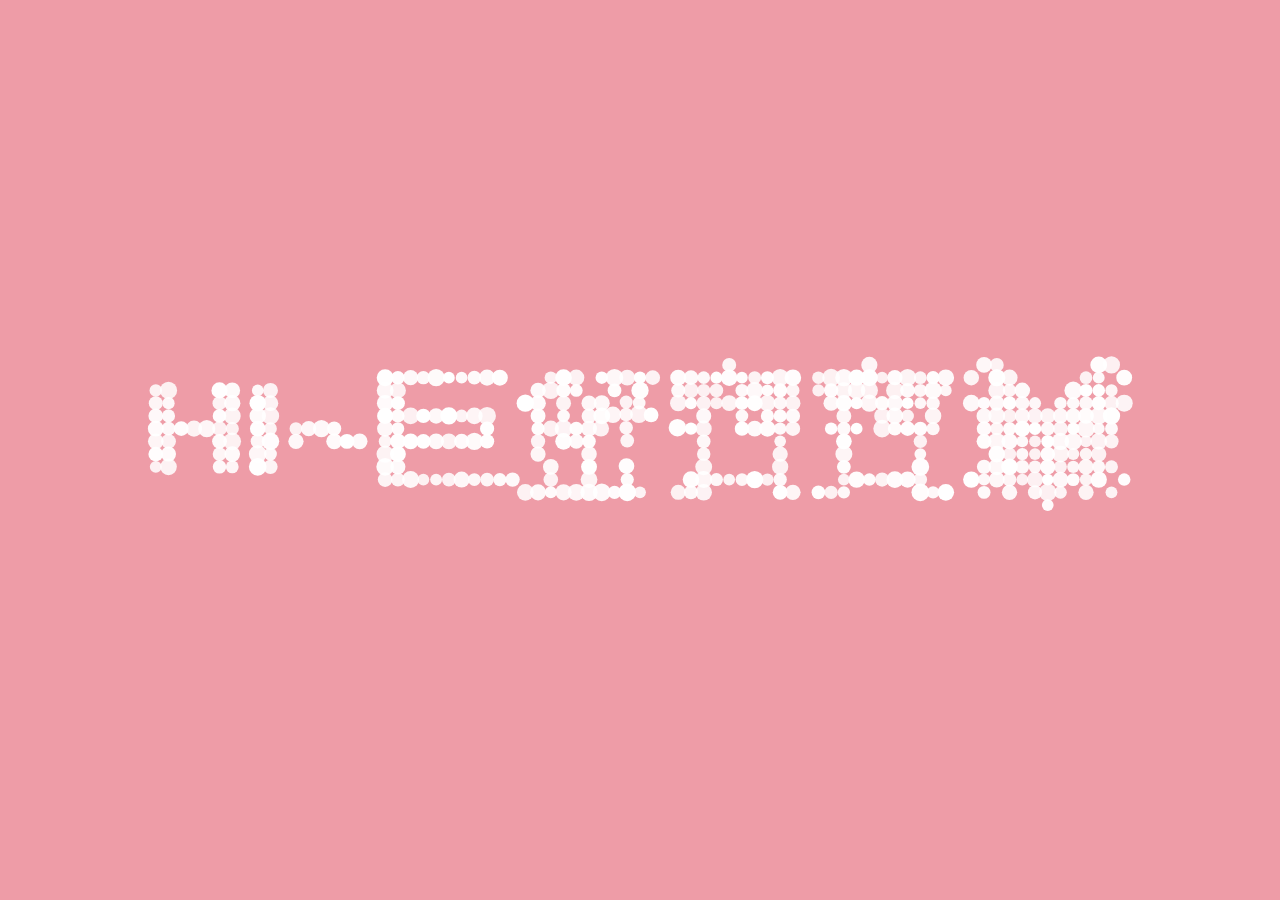
<file: HBD/daojishi.html>
<!DOCTYPE html>
<html>

<head>
    <meta http-equiv="Content-Type" content="text/html; charset=UTF-8">
    <title>煙花?</title>
    <meta name="viewport" content="width=device-width, initial-scale=1.0">
    <meta name="viewport" content="width=device-width, initial-scale=1.0, maximum-scale=1.0, user-scalable=0">

    <style>
        html {
            height: 100%;
        }

        body {
            font-family: "Helvetica Neue", "Luxi Sans", "DejaVu Sans", Tahoma, "Hiragino Sans GB", "Microsoft Yahei", sans-serif;
            background: #79a8ae;
            color: #CFEBE4;
            font-size: 18px;
            line-height: 2;
            letter-spacing: 1.2px;
            margin: 0;
        }

        a {
            color: #ebf7f4;
        }

        .body--ready {
            background: #ee9ca7;
            background: -webkit-linear-gradient(top left, #ee9ca7 0%, #ee9ca7 100%);
            background: linear-gradient(to bottom right, #ee9ca7 0%, #ee9ca7 100%);
            background-color: rgba(255, 255, 255, 0.9);
            position: absolute;
            top: 0;
            left: 0;
            width: 100%;
            height: 100%;
            overflow: hidden;
        }

        .text {
            position: fixed;
            bottom: 100px;
            text-align: center;
            width: 100%;
        }

        .canvas {
            margin: 0 auto;
            display: block;
        }

        img#logo {
            width: 128px;
            background-size: cover;
            border-radius: 200px;
            box-shadow: 0px 0px 40px rgba(63, 81, 181, 0.72);
            border: 3px solid #00a0ff;
            opacity: 1;
            margin: 0 auto;
            margin-top: 20px;
            margin-bottom: 20px;
            transition: all 1.0s;
        }

        #logo:hover {
            box-shadow: 0 0 10px #fff;
            -webkit-box-shadow: 0 0 19px #fff;
            transform: rotate(360deg);
            -ms-transform: rotate(360deg);
            -moz-transform: rotate(360deg);
            -webkit-transform: rotate(360deg);
            -o-transform: rotate(360deg);
            filter: progid:DXImageTransform.Microsoft.BasicImage(rotation=3);
        }

        .cs {
            width: 100%;
            height: 100%;
            margin: 0 auto;
            position: absolute;
            text-align: center;
        }

        .text {
            position: fixed;
            bottom: 80px;
            text-align: center;
            width: 100%;
            font-weight: bold;
        }

        .text-right {
            position: fixed;
            bottom: 50px;
            text-align: right;
            width: 100%;
            font-weight: bold;
        }
    </style>

</head>

<body>
    
    <canvas class="canvas" width="1820" height="905"></canvas>

    <script>
        setTimeout(function () {
            location.href = "BirthdayCake.html";
        }, 10000);
        var S = {
            init: function () {
                S.Drawing.init('.canvas');
                document.body.classList.add('body--ready');
                S.UI.simulate("HI~巨蟹寶寶💓|~LMN~|祝你生日快樂|Happy Birthday!|開始 START|#time");
                S.Drawing.loop(function () {
                    S.Shape.render();
                });
            }
        };


        S.Drawing = (function () {
            var canvas,
                context,
                renderFn,
                requestFrame = window.requestAnimationFrame ||
                    window.webkitRequestAnimationFrame ||
                    window.mozRequestAnimationFrame ||
                    window.oRequestAnimationFrame ||
                    window.msRequestAnimationFrame ||
                    function (callback) {
                        window.setTimeout(callback, 1000 / 60);
                    };

            return {
                init: function (el) {
                    canvas = document.querySelector(el);
                    context = canvas.getContext('2d');
                    this.adjustCanvas();

                    window.addEventListener('resize', function (e) {
                        S.Drawing.adjustCanvas();
                    });
                },
                loop: function (fn) {
                    renderFn = !renderFn ? fn : renderFn;
                    this.clearFrame();
                    renderFn();
                    requestFrame.call(window, this.loop.bind(this));
                },
                adjustCanvas: function () {
                    canvas.width = window.innerWidth - 100;
                    canvas.height = window.innerHeight - 30;
                },
                clearFrame: function () {
                    context.clearRect(0, 0, canvas.width, canvas.height);
                },
                getArea: function () {
                    return { w: canvas.width, h: canvas.height };
                },
                drawCircle: function (p, c) {
                    context.fillStyle = c.render();
                    context.beginPath();
                    context.arc(p.x, p.y, p.z, 0, 2 * Math.PI, true);
                    context.closePath();
                    context.fill();
                }
            };
        }());


        S.UI = (function () {
            var interval,
                currentAction,
                time,
                maxShapeSize = 30,
                sequence = [],
                cmd = '#';

            function formatTime(date) {
                var h = date.getHours(),
                    m = date.getMinutes(),
                    m = m < 10 ? '0' + m : m;
                return h + ':' + m;
            }

            function getValue(value) {
                return value && value.split(' ')[1];
            }

            function getAction(value) {
                value = value && value.split(' ')[0];
                return value && value[0] === cmd && value.substring(1);
            }

            function timedAction(fn, delay, max, reverse) {
                clearInterval(interval);
                currentAction = reverse ? max : 1;
                fn(currentAction);

                if (!max || (!reverse && currentAction < max) || (reverse && currentAction > 0)) {
                    interval = setInterval(function () {
                        currentAction = reverse ? currentAction - 1 : currentAction + 1;
                        fn(currentAction);

                        if ((!reverse && max && currentAction === max) || (reverse && currentAction === 0)) {
                            clearInterval(interval);
                        }
                    }, delay);
                }
            }

            function performAction(value) {
                var action,
                    value,
                    current;

                sequence = typeof (value) === 'object' ? value : sequence.concat(value.split('|'));

                timedAction(function (index) {
                    current = sequence.shift();
                    action = getAction(current);
                    value = getValue(current);

                    switch (action) {
                        case 'countdown':
                            value = parseInt(value) || 10;
                            value = value > 0 ? value : 10;

                            timedAction(function (index) {
                                if (index === 0) {
                                    if (sequence.length === 0) {
                                        S.Shape.switchShape(S.ShapeBuilder.letter(''));
                                    } else {
                                        performAction(sequence);
                                    }
                                } else {
                                    S.Shape.switchShape(S.ShapeBuilder.letter(index), true);
                                }
                            }, 1000, value, true);
                            break;

                        case 'rectangle':
                            value = value && value.split('x');
                            value = (value && value.length === 2) ? value : [maxShapeSize, maxShapeSize / 2];

                            S.Shape.switchShape(S.ShapeBuilder.rectangle(Math.min(maxShapeSize, parseInt(value[0])), Math.min(maxShapeSize, parseInt(value[1]))));
                            break;

                        case 'circle':
                            value = parseInt(value) || maxShapeSize;
                            value = Math.min(value, maxShapeSize);
                            S.Shape.switchShape(S.ShapeBuilder.circle(value));
                            break;

                        case 'time':
                            var t = formatTime(new Date());

                            if (sequence.length > 0) {
                                S.Shape.switchShape(S.ShapeBuilder.letter(t));
                            } else {
                                timedAction(function () {
                                    t = formatTime(new Date());
                                    if (t !== time) {
                                        time = t;
                                        S.Shape.switchShape(S.ShapeBuilder.letter(time));
                                    }
                                }, 1000);
                            }
                            break;

                        default:
                            S.Shape.switchShape(S.ShapeBuilder.letter(current[0] === cmd ? 'HacPai' : current));
                    }
                }, 2000, sequence.length);
            }

            return {
                simulate: function (action) {
                    performAction(action);
                }
            };
        }());


        S.Point = function (args) {
            this.x = args.x;
            this.y = args.y;
            this.z = args.z;
            this.a = args.a;
            this.h = args.h;
        };


        S.Color = function (r, g, b, a) {
            this.r = r;
            this.g = g;
            this.b = b;
            this.a = a;
        };

        S.Color.prototype = {
            render: function () {
                return 'rgba(' + this.r + ',' + +this.g + ',' + this.b + ',' + this.a + ')';
            }
        };


        S.Dot = function (x, y) {
            this.p = new S.Point({
                x: x,
                y: y,
                z: 5,
                a: 1,
                h: 0
            });

            this.e = 0.07;
            this.s = true;

            this.c = new S.Color(255, 255, 255, this.p.a);

            this.t = this.clone();
            this.q = [];
        };

        S.Dot.prototype = {
            clone: function () {
                return new S.Point({
                    x: this.x,
                    y: this.y,
                    z: this.z,
                    a: this.a,
                    h: this.h
                });
            },
            _draw: function () {
                this.c.a = this.p.a;
                S.Drawing.drawCircle(this.p, this.c);
            },
            _moveTowards: function (n) {
                var details = this.distanceTo(n, true),
                    dx = details[0],
                    dy = details[1],
                    d = details[2],
                    e = this.e * d;

                if (this.p.h === -1) {
                    this.p.x = n.x;
                    this.p.y = n.y;
                    return true;
                }

                if (d > 1) {
                    this.p.x -= ((dx / d) * e);
                    this.p.y -= ((dy / d) * e);
                } else {
                    if (this.p.h > 0) {
                        this.p.h--;
                    } else {
                        return true;
                    }
                }

                return false;
            },
            _update: function () {
                if (this._moveTowards(this.t)) {
                    var p = this.q.shift();

                    if (p) {
                        this.t.x = p.x || this.p.x;
                        this.t.y = p.y || this.p.y;
                        this.t.z = p.z || this.p.z;
                        this.t.a = p.a || this.p.a;
                        this.p.h = p.h || 0;
                    } else {
                        if (this.s) {
                            this.p.x -= Math.sin(Math.random() * 3.142);
                            this.p.y -= Math.sin(Math.random() * 3.142);
                        } else {
                            this.move(new S.Point({
                                x: this.p.x + (Math.random() * 50) - 25,
                                y: this.p.y + (Math.random() * 50) - 25
                            }));
                        }
                    }
                }

                d = this.p.a - this.t.a;
                this.p.a = Math.max(0.1, this.p.a - (d * 0.05));
                d = this.p.z - this.t.z;
                this.p.z = Math.max(1, this.p.z - (d * 0.05));
            },
            distanceTo: function (n, details) {
                var dx = this.p.x - n.x,
                    dy = this.p.y - n.y,
                    d = Math.sqrt(dx * dx + dy * dy);

                return details ? [dx, dy, d] : d;
            },
            move: function (p, avoidStatic) {
                if (!avoidStatic || (avoidStatic && this.distanceTo(p) > 1)) {
                    this.q.push(p);
                }
            },
            render: function () {
                this._update();
                this._draw();
            }
        };


        S.ShapeBuilder = (function () {
            var gap = 13,
                shapeCanvas = document.createElement('canvas'),
                shapeContext = shapeCanvas.getContext('2d'),
                fontSize = 500,
                fontFamily = 'Avenir, Helvetica Neue, Helvetica, Arial, sans-serif';

            function fit() {
                shapeCanvas.width = Math.floor(window.innerWidth / gap) * gap;
                shapeCanvas.height = Math.floor(window.innerHeight / gap) * gap;
                shapeContext.fillStyle = 'red';
                shapeContext.textBaseline = 'middle';
                shapeContext.textAlign = 'center';
            }

            function processCanvas() {
                var pixels = shapeContext.getImageData(0, 0, shapeCanvas.width, shapeCanvas.height).data;
                dots = [],
                    pixels,
                    x = 0,
                    y = 0,
                    fx = shapeCanvas.width,
                    fy = shapeCanvas.height,
                    w = 0,
                    h = 0;

                for (var p = 0; p < pixels.length; p += (4 * gap)) {
                    if (pixels[p + 3] > 0) {
                        dots.push(new S.Point({
                            x: x,
                            y: y
                        }));

                        w = x > w ? x : w;
                        h = y > h ? y : h;
                        fx = x < fx ? x : fx;
                        fy = y < fy ? y : fy;
                    }

                    x += gap;

                    if (x >= shapeCanvas.width) {
                        x = 0;
                        y += gap;
                        p += gap * 4 * shapeCanvas.width;
                    }
                }

                return { dots: dots, w: w + fx, h: h + fy };
            }

            function setFontSize(s) {
                shapeContext.font = 'bold ' + s + 'px ' + fontFamily;
            }

            function isNumber(n) {
                return !isNaN(parseFloat(n)) && isFinite(n);
            }

            function init() {
                fit();
                window.addEventListener('resize', fit);
            }

            init();

            return {
                imageFile: function (url, callback) {
                    var image = new Image(),
                        a = S.Drawing.getArea();

                    image.onload = function () {
                        shapeContext.clearRect(0, 0, shapeCanvas.width, shapeCanvas.height);
                        shapeContext.drawImage(this, 0, 0, a.h * 0.6, a.h * 0.6);
                        callback(processCanvas());
                    };

                    image.onerror = function () {
                        callback(S.ShapeBuilder.letter('What?'));
                    };

                    image.src = url;
                },
                circle: function (d) {
                    var r = Math.max(0, d) / 2;
                    shapeContext.clearRect(0, 0, shapeCanvas.width, shapeCanvas.height);
                    shapeContext.beginPath();
                    shapeContext.arc(r * gap, r * gap, r * gap, 0, 2 * Math.PI, false);
                    shapeContext.fill();
                    shapeContext.closePath();

                    return processCanvas();
                },
                letter: function (l) {
                    var s = 0;

                    setFontSize(fontSize);
                    s = Math.min(fontSize,
                        (shapeCanvas.width / shapeContext.measureText(l).width) * 0.8 * fontSize,
                        (shapeCanvas.height / fontSize) * (isNumber(l) ? 1 : 0.45) * fontSize);
                    setFontSize(s);

                    shapeContext.clearRect(0, 0, shapeCanvas.width, shapeCanvas.height);
                    shapeContext.fillText(l, shapeCanvas.width / 2, shapeCanvas.height / 2);

                    return processCanvas();
                },
                rectangle: function (w, h) {
                    var dots = [],
                        width = gap * w,
                        height = gap * h;

                    for (var y = 0; y < height; y += gap) {
                        for (var x = 0; x < width; x += gap) {
                            dots.push(new S.Point({
                                x: x,
                                y: y
                            }));
                        }
                    }

                    return { dots: dots, w: width, h: height };
                }
            };
        }());


        S.Shape = (function () {
            var dots = [],
                width = 0,
                height = 0,
                cx = 0,
                cy = 0;

            function compensate() {
                var a = S.Drawing.getArea();

                cx = a.w / 2 - width / 2;
                cy = a.h / 2 - height / 2;
            }

            return {
                shuffleIdle: function () {
                    var a = S.Drawing.getArea();

                    for (var d = 0; d < dots.length; d++) {
                        if (!dots[d].s) {
                            dots[d].move({
                                x: Math.random() * a.w,
                                y: Math.random() * a.h
                            });
                        }
                    }
                },
                switchShape: function (n, fast) {
                    var size,
                        a = S.Drawing.getArea();

                    width = n.w;
                    height = n.h;

                    compensate();

                    if (n.dots.length > dots.length) {
                        size = n.dots.length - dots.length;
                        for (var d = 1; d <= size; d++) {
                            dots.push(new S.Dot(a.w / 2, a.h / 2));
                        }
                    }

                    var d = 0,
                        i = 0;

                    while (n.dots.length > 0) {
                        i = Math.floor(Math.random() * n.dots.length);
                        dots[d].e = fast ? 0.25 : (dots[d].s ? 0.14 : 0.11);

                        if (dots[d].s) {
                            dots[d].move(new S.Point({
                                z: Math.random() * 20 + 10,
                                a: Math.random(),
                                h: 18
                            }));
                        } else {
                            dots[d].move(new S.Point({
                                z: Math.random() * 5 + 5,
                                h: fast ? 18 : 30
                            }));
                        }

                        dots[d].s = true;
                        dots[d].move(new S.Point({
                            x: n.dots[i].x + cx,
                            y: n.dots[i].y + cy,
                            a: 1,
                            z: 5,
                            h: 0
                        }));

                        n.dots = n.dots.slice(0, i).concat(n.dots.slice(i + 1));
                        d++;
                    }

                    for (var i = d; i < dots.length; i++) {
                        if (dots[i].s) {
                            dots[i].move(new S.Point({
                                z: Math.random() * 20 + 10,
                                a: Math.random(),
                                h: 20
                            }));

                            dots[i].s = false;
                            dots[i].e = 0.04;
                            dots[i].move(new S.Point({
                                x: Math.random() * a.w,
                                y: Math.random() * a.h,
                                a: 0.3, //.4
                                z: Math.random() * 4,
                                h: 0
                            }));
                        }
                    }
                },
                render: function () {
                    for (var d = 0; d < dots.length; d++) {
                        dots[d].render();
                    }
                }
            };
        }());
        S.init();
    </script>
        <audio src="music/02.mp3" autoplay="autoplay" loop="loop"></audio>
</body>

</html>
</file>
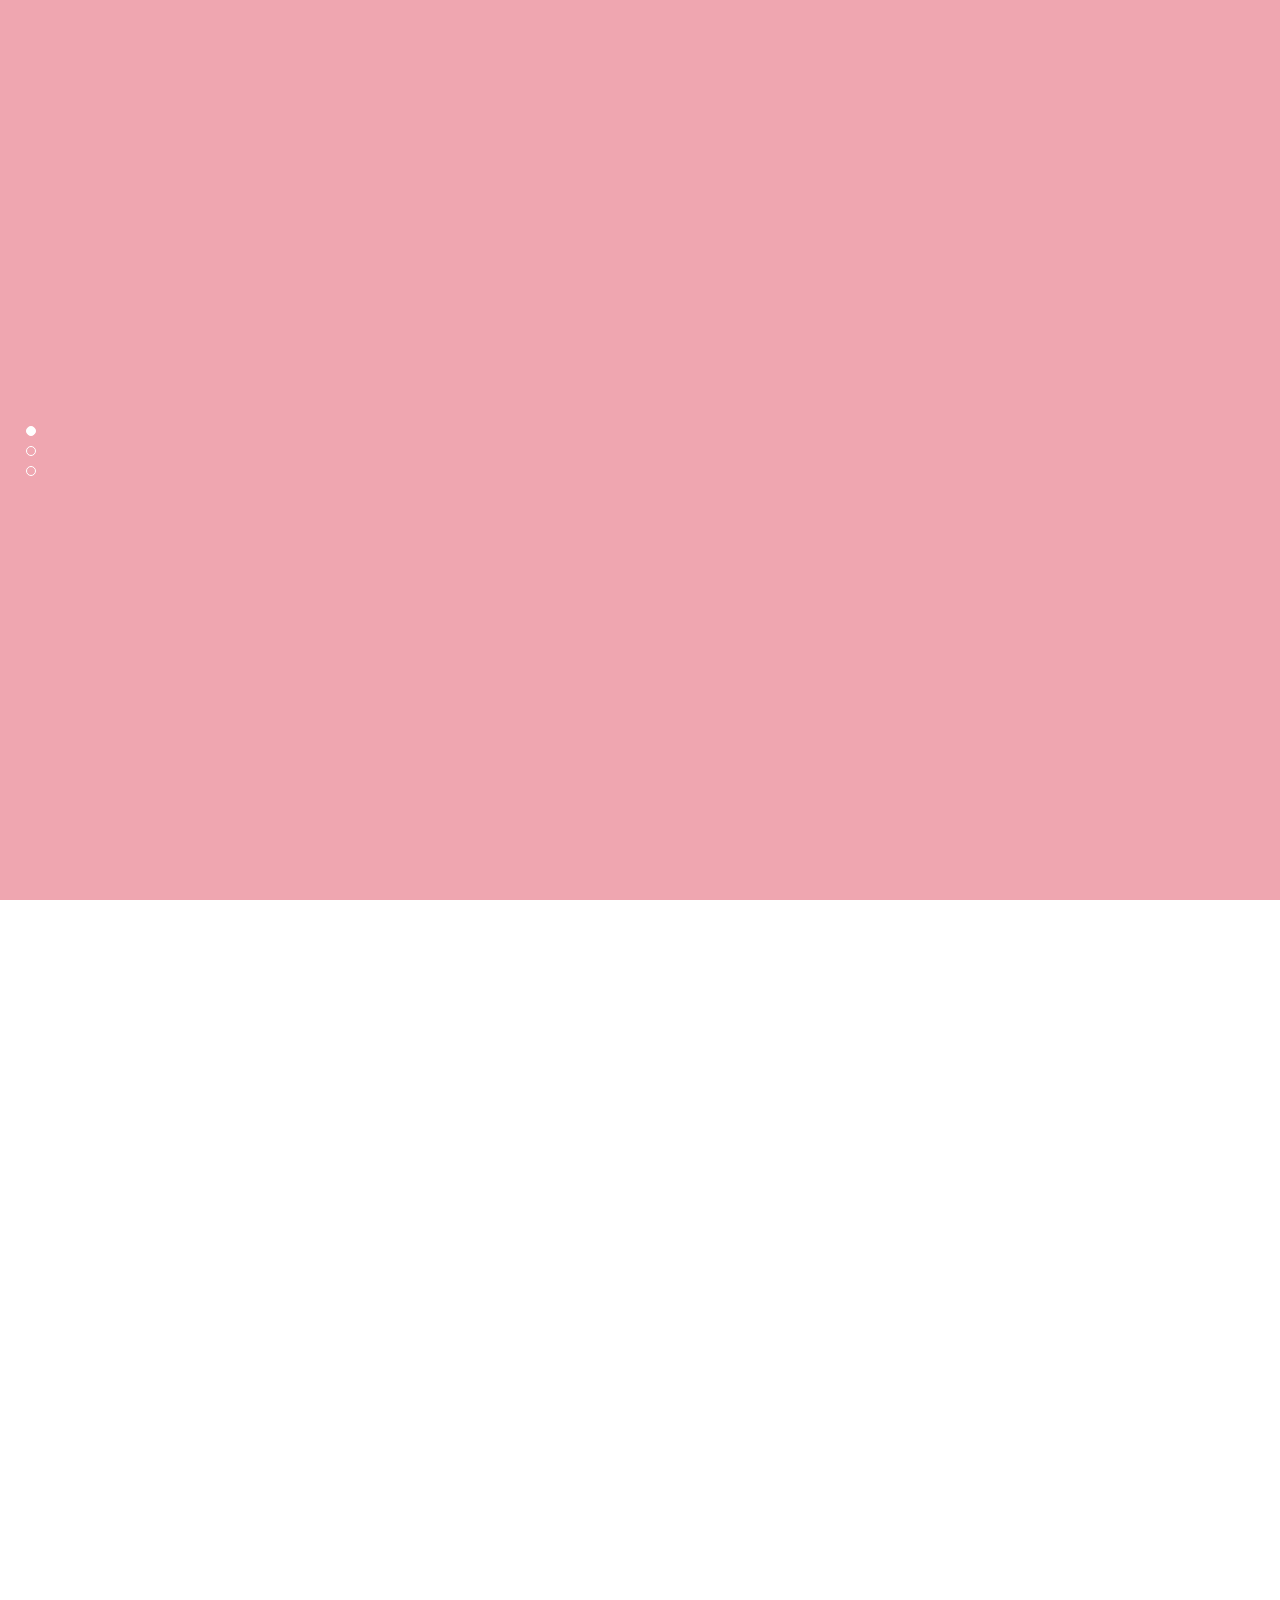
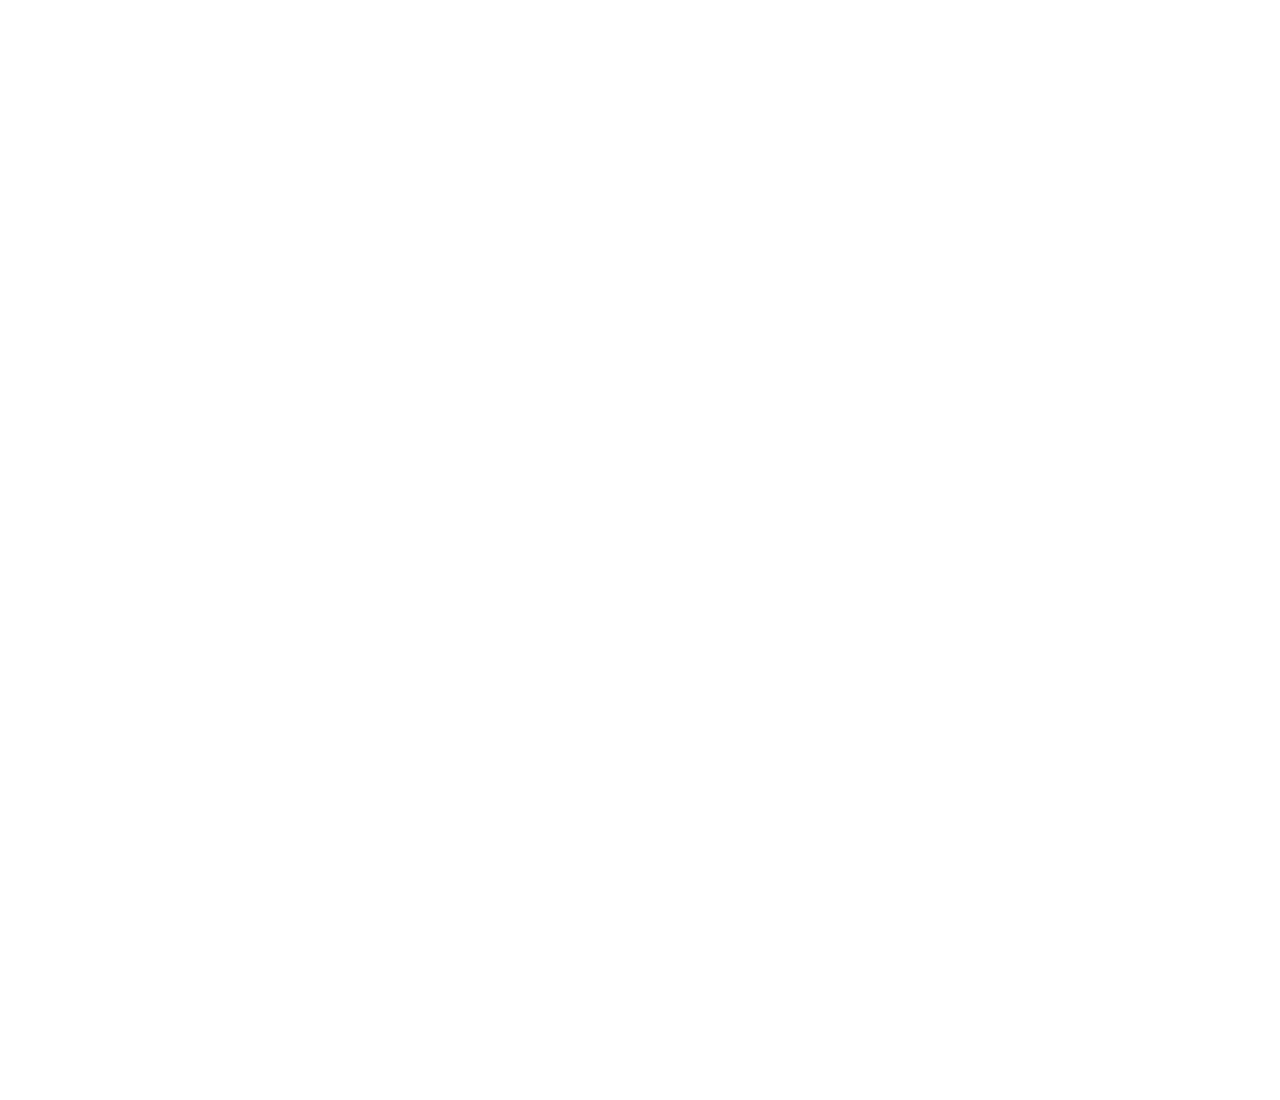
<file: HBD/Memories.html>
<!DOCTYPE html>
<html lang="zh-CN">
  <head>
    <meta charset="UTF-8" />
    <meta
      name="viewport"
      content="width=device-width,initial-scale=0.5, minimum-scale=0.5, maximum-scale=0.5, user-scalable=no"
    />
    <title>情深說話😳</title>
    <link rel="stylesheet" href="css/jquery.fullPage.css" />
    <link rel="stylesheet" href="css/memories.css" />
    <style>

      .txt14fsly{
        font-size: 20px !important;
        font-weight: 666 !important;
      }
      .EasterEgg{
        position: absolute;
        top: 0px;
        right: 0px;
      }
    </style>
  </head>

  <body>
    <audio src="music/06.mp3" autoplay="autoplay" loop="loop"></audio>
    <div style="display: none">
      <iframe
        frameborder="no"
        border="0"
        marginwidth="0"
        marginheight="0"
        width="330"
        height="86"

      ></iframe>
    </div>
    <div class="bgcolor">
      <div style="z-index: 100" id="dowebok">
        <div class="section">
          <div class="ly-box01">
            <div class="ly-txt01" style="display: flex;width: 90%;">
              <div>
                <p class="ly-stxt01">
                  今日就係你生日啦巨蟹寶寶  </p>
                <p class="ly-stxt02">祝你生日快樂一直開開心心！</p>
                <p class="ly-stxt03">電腦白痴特登好努力學WEBCODE整俾你🙈</p>
                <p class="ly-stxt04"> 希望你會鍾意啦~</p>
                <p class="ly-stxt05">雖然我知未必整得好令🙁</p>
                <p class="ly-stxt06">但我覺得呢個會係一個特別既禮物掛😖</p>
                <p class="ly-stxt07">應該會係你24年黎都未收過既野🤓</p>
                <p class="ly-stxt08">你條友話冇相咁我唯有自己去偷相🤣</p>
              </div>
              <img  src="img/img5.jpg" style="width: 40%;margin-left: 200px;margin-top: -30px;" />
            </div>
          </div>
        </div>


        <div class="section">
          <div class="timeline"></div>
          <div class="timepoint11"></div>
          <div class="ly-box11">  
            
            
            
            
            <div class="txt14fsly" style="margin-left:5%;">
              <p>仲記得第一次係你IG見到呢張相</p>
              <p>然後係WTS ICON又見到呢張相</p>
              <p>然後就覺得會唔會太好J</p>
              <p>太令太令仔了好嗎😍</p>
            </div>
            <div class="ly-imgbox11">
              <img class="ly-img11" src="img/img1.jpg" />
            </div>
          </div>
          <div class="ly-triangle11"></div>

          <div class="ly-box12">
            <div class="ly-txt13"></div>
            <div class="ly-txt14 txt14fsly">  
              
              <p>希望我會記得係00:00準時send pw俾你🕛</p>  
              <p>不過我應該會記得 因為你是special的😗</p>
              <p>仲記得第2次見你既時候 我就知道不得了🤣</p>
              <p>因為你所以而家咁既關係我都覺得可以接受</p>
              <p>當然有得more就最好😏 </p>
              <p>多謝你會主動私下約我🥰</p>
              <p>可以同你單獨相處我覺得好開心好幸福😊</p>
              <p>再同你講一次 驚你唔記得 你會係我既偏愛🤫</p>
           
            </div>
          </div>
          <div class="ly-triangle12"></div>
        </div>
        
        
        <div class="section">
          <div class="timeline"></div>
          <div class="timepoint21"></div>  
          <div class="ly-box21">
            <div class="ly-txt21 txt14fsly"></div>
            <div class="ly-txt22 txt14fsly">
              <p>🎂 ʜᵃᵖᵖᵞ ʙⁱʳᵗʰᵈᵃᵞ🎂</p>
              <p>要日日都過得開心❤</p>
              <p>每日都冇壓力咁過😊</p>
              <p>可以瘋狂ME TIME😄</p>
              <p>我會努力令你既每日都過得開心🥰</p>
            </div>
            <div class="ly-imgbox21">
              <img class="ly-img21" src="img/img4.jpg" />
            </div>
          </div>
          <div class="ly-triangle21"></div>

          <div class="ly-box22">
            <div class="ly-txt23 txt14fsly"></div>
            <div class="ly-txt24 txt14fsly">
              <p>呢晚真係好開心🥰</p>
              <p>開心既係你約我😚</p>
              <p>令我可以唔洗再俾人威脅🤫</p>
              <p>之後都會俾好多安全感俾你</p>
              <p>PROMISE🤙</p>
            </div>
            <div class="ly-imgbox22">
              <img class="ly-img22" src="img/img3.jpg" />
            </div>
          </div>
          <div class="ly-triangle22"></div>
          
          <div class="ly-box23">
            <div class="ly-txt25"></div>
            <div class="ly-txt26 txt14fsly">
              <p>想同你留好多好多回憶😄</p>   
              <p>我會慢慢等你 感動你的😶</p>
              <p>唔會再亂咁放棄你😄</p>
              <p>不過溫馨提示記得有DEADLINE📢 </p>
              <p>姐姐食小朋友 小朋友食姐姐😝</p>
              <p class="EasterEgg"><a href="./EasterEgg.html">點一下🤫</a> </p>
            </div>
            <div class="ly-imgbox23">
              <img class="ly-img23" src="img/img2.jpg" style="margin-left: 10%;width: 80%;" />
            </div>
          </div>
          <div class="ly-triangle23"></div>
        </div>

    </div>
    <script src="js/jquery-2.1.1.min.js"></script>
    <script src="js/jquery.fullPage.min.js"></script>
    <script src="js/memories.js"></script>
  </body>
</html>
</file>
<file: HBD/css/memories.css>
#fp-nav ul li a.active span,
.fp-slidesNav ul li a.active span {
    background: #fff;
}
#fp-nav ul li a span,
.fp-slidesNav ul li a span {
    border-color:#fff;
}

.bgcolor {
	background: #ee9ca7;
    background: -webkit-linear-gradient(top left, #ee9ca7 0%, #ee9ca7 100%);
    background: linear-gradient(to bottom right, #ee9ca7 0%, #ee9ca7 100%);
    opacity: 0.9;
}
.bg-bubbles {
  position: absolute;
  top: 0;
  left: 0;
  width: 100%;
  height: 100%;
  z-index: 1;
}
.bg-bubbles li {
  position: absolute;
  list-style: none;
  display: block;
  width: 40px;
  height: 40px;
  background-color: rgba(255, 255, 255, 0.15);
  bottom: -160px;
  -webkit-animation: square 30s infinite;
  animation: square 30s infinite;
  -webkit-transition-timing-function: linear;
  transition-timing-function: linear;
}
.bg-bubbles li:nth-child(1) {
  left: 10%;
}
.bg-bubbles li:nth-child(2) {
  left: 20%;
  width: 80px;
  height: 80px;
  -webkit-animation-delay: 2s;
          animation-delay: 2s;
  -webkit-animation-duration: 17s;
          animation-duration: 17s;
}
.bg-bubbles li:nth-child(3) {
  left: 25%;
  -webkit-animation-delay: 4s;
          animation-delay: 4s;
}
.bg-bubbles li:nth-child(4) {
  left: 40%;
  width: 60px;
  height: 60px;
  -webkit-animation-duration: 22s;
          animation-duration: 22s;
  background-color: rgba(255, 255, 255, 0.25);
}
.bg-bubbles li:nth-child(5) {
  left: 70%;
}
.bg-bubbles li:nth-child(6) {
  left: 80%;
  width: 120px;
  height: 120px;
  -webkit-animation-delay: 3s;
          animation-delay: 3s;
  background-color: rgba(255, 255, 255, 0.2);
}
.bg-bubbles li:nth-child(7) {
  left: 32%;
  width: 160px;
  height: 160px;
  -webkit-animation-delay: 7s;
          animation-delay: 7s;
}
.bg-bubbles li:nth-child(8) {
  left: 55%;
  width: 20px;
  height: 20px;
  -webkit-animation-delay: 15s;
          animation-delay: 15s;
  -webkit-animation-duration: 40s;
          animation-duration: 40s;
}
.bg-bubbles li:nth-child(9) {
  left: 25%;
  width: 10px;
  height: 10px;
  -webkit-animation-delay: 2s;
          animation-delay: 2s;
  -webkit-animation-duration: 40s;
          animation-duration: 40s;
  background-color: rgba(255, 255, 255, 0.3);
}
.bg-bubbles li:nth-child(10) {
  left: 90%;
  width: 160px;
  height: 160px;
  -webkit-animation-delay: 11s;
          animation-delay: 11s;
}
@-webkit-keyframes square {
  0% {
    -webkit-transform: translateY(0);
            transform: translateY(0);
  }
  100% {
    -webkit-transform: translateY(-900px) rotate(600deg);
            transform: translateY(-900px) rotate(600deg);
  }
}
@keyframes square {
  0% {
    -webkit-transform: translateY(0);
            transform: translateY(0);
  }
  100% {
    -webkit-transform: translateY(-900px) rotate(600deg);
            transform: translateY(-900px) rotate(600deg);
  }
}

@media screen and (min-aspect-ratio: 10/9) {
	.ly-box01 {
		width:50px;
		height:50px;
		background-color:#FFF;
		border-radius: 25px;
		position: absolute;
		left: 48%;
		bottom: 50%;
		margin-bottom:50%;
		overflow: hidden;
		transform-origin:center bottom;
		animation:box_to_point 18.5s 0s,bounce 2.5s 18.5s;
	}
}

@media screen and (max-aspect-ratio: 3/4){
	.ly-box01 {
		width:50px;
		height:50px;
		background-color:#FFF;
		border-radius: 25px;
		position: absolute;
		left: 48%;
		bottom: 50%;
		margin-bottom:50%;
		overflow: hidden;
		transform-origin:center bottom;
		animation:box_to_point_mobile 18.5s 0s,bounce 2.5s 18.5s;
	}
}

@keyframes box_to_point_mobile{
	0% {
		margin-bottom:50%;
		width:50px;
		height:50px;
		border-radius: 25px;
		position: absolute;
		left: 48%;
		bottom: 50%;
		}
	10% {
		margin-bottom:0;
		width:50px;
		height:50px;
		border-radius: 25px;
		background-color:rgba(255,255,255,1);
		position: absolute;
		left: 48%;
		bottom: 50%;
	}

	14% {
		margin-bottom:0;
		width: 80%;
		height: 70%;
		border-radius: 6px;
		background-color:rgba(255,255,255,0.5);
		position: absolute;
		left: 10%;
		bottom: 15%;
	}
	96% {
		margin-bottom:0;
		width: 80%;
		height: 70%;
		border-radius: 6px;
		background-color:rgba(255,255,255,0.6);
		position: absolute;
		left: 10%;
		bottom: 15%;
	}
	100% {
		margin-bottom:0;
		width:50px;
		height:50px;
		border-radius: 25px;
		background-color:rgba(255,255,255,1);
		position: absolute;
		left: 48%;
		bottom: 50%;
	}
}
@-webkit-keyframes box_to_point_mobile{
	0% {
		margin-bottom:50%;
		width:50px;
		height:50px;
		border-radius: 25px;
		position: absolute;
		left: 48%;
		bottom: 50%;
		}
	10% {
		margin-bottom:0;
		width:50px;
		height:50px;
		border-radius: 25px;
		background-color:rgba(255,255,255,1);
		position: absolute;
		left: 48%;
		bottom: 50%;
	}

	14% {
		margin-bottom:0;
		width: 80%;
		height: 70%;
		border-radius: 6px;
		background-color:rgba(255,255,255,0.5);
		position: absolute;
		left: 10%;
		bottom: 15%;
	}
	96% {
		margin-bottom:0;
		width: 80%;
		height: 70%;
		border-radius: 6px;
		background-color:rgba(255,255,255,0.6);
		position: absolute;
		left: 10%;
		bottom: 15%;
	}
	100% {
		margin-bottom:0;
		width:50px;
		height:50px;
		border-radius: 25px;
		background-color:rgba(255,255,255,1);
		position: absolute;
		left: 48%;
		bottom: 50%;
	}
}

@keyframes box_to_point{
	0% {
		margin-bottom:50%;
		width:50px;
		height:50px;
		border-radius: 25px;
		position: absolute;
		left: 48%;
		bottom: 50%;
		}
	10% {
		margin-bottom:0;
		width:50px;
		height:50px;
		border-radius: 25px;
		background-color:rgba(255,255,255,1);
		position: absolute;
		left: 48%;
		bottom: 50%;
	}
	14% {
		margin-bottom:0;
		width: 80%;
		height: 70%;
		border-radius: 6px;
		background-color:rgba(255,255,255,0.5);
		position: absolute;
		left: 10%;
		bottom: 12%;
	}
	96% {
		margin-bottom:0;
		width: 80%;
		height: 70%;
		border-radius: 6px;
		background-color:rgba(255,255,255,0.6);
		position: absolute;
		left: 10%;
		bottom: 12%;
	}
	100% {
		margin-bottom:0;
		width:50px;
		height:50px;
		border-radius: 25px;
		background-color:rgba(255,255,255,1);
		position: absolute;
		left: 48%;
		bottom: 50%;
	}
}
@-webkit-keyframes box_to_point{
	0% {
		margin-bottom:50%;
		width:50px;
		height:50px;
		border-radius: 25px;
		position: absolute;
		left: 48%;
		bottom: 50%;
		}
	10% {
		margin-bottom:0;
		width:50px;
		height:50px;
		border-radius: 25px;
		background-color:rgba(255,255,255,1);
		position: absolute;
		left: 48%;
		bottom: 50%;
	}
	14% {
		margin-bottom:0;
		width: 80%;
		height: 70%;
		border-radius: 6px;
		background-color:rgba(255,255,255,0.5);
		position: absolute;
		left: 10%;
		bottom: 12%;
	}
	96% {
		margin-bottom:0;
		width: 80%;
		height: 70%;
		border-radius: 6px;
		background-color:rgba(255,255,255,0.6);
		position: absolute;
		left: 10%;
		bottom: 12%;
	}
	100% {
		margin-bottom:0;
		width:50px;
		height:50px;
		border-radius: 25px;
		background-color:rgba(255,255,255,1);
		position: absolute;
		left: 48%;
		bottom: 50%;
	}
}
@keyframes bounce{
	0% {
		margin-bottom:0;
		width: 50px;
		height: 50px;
		border-radius: 25px;
		bottom:50%;
		left: 48%;
	}
	50% {
		margin-bottom:0;
		left: 48%;
		width: 50px;
		height: 50px;
		border-radius: 25px;
		bottom:0;
		left: 48%;
	}
	100% {
		margin-bottom:0;
		width: 20px;
		height: 20px;
		border-radius: 10px;
		left: 48%;
		bottom: 0;
		left: 20%;
	}
}
@-webkit-keyframes bounce{
		0% {
		margin-bottom:0;
		width: 50px;
		height: 50px;
		border-radius: 25px;
		bottom:50%;
		left: 48%;
	}
	50% {
		margin-bottom:0;
		left: 48%;
		width: 50px;
		height: 50px;
		border-radius: 25px;
		bottom:0;
		left: 48%;
	}
	100% {
		margin-bottom:0;
		width: 20px;
		height: 20px;
		border-radius: 10px;
		left: 48%;
		bottom: 0;
		left: 20%;
	}
}

@media screen and (min-aspect-ratio: 10/9) {
	.ly-txt01 {
		position:absolute;
		width: 40%;
		left:10%;
		top:10%;
	}
	
	.ly-txt02 {
		position:absolute;
		width: 40%;
		left:60%;
		top:10%;
	}
}

@media screen and (max-aspect-ratio: 3/4) {
	.ly-txt01 {
		position:absolute;
		width: 40%;
		left:10%;
		top:5%;
	}
	
	.ly-txt02 {
		position:absolute;
		width: 40%;
		left:15%;
		top:50%;
	}

	.ly-txt01 p {
		font-size: 4vw !important;
	}

	.ly-txt02 p {
		font-size: 4vw !important;
	}
}

.ly-stxt01 {
	font-family: Microsoft YaHei;
	font-size: 20px;
	font-color: #000;
	position: relative;
	left: 5%;
	top: 5%;
	opacity: 0;
	animation:ly-stxt01_move 15s;
	animation-delay:3s;
	-webkit-animation:ly-stxt01_move 15s;
	-webkit-animation-delay:3s;
}

.ly-stxt02 {
	font-family: Microsoft YaHei;
	font-size: 20px;
	font-color: #000;
	position: relative;
	left: 5%;
	top: 5%;
	margin-top:-71px;
	opacity: 0;
	animation:ly-stxt02_move 15s;
	animation-delay:3s;
	-webkit-animation:ly-stxt02_move 15s;
	-webkit-animation-delay:3s;
}

.ly-stxt03 {
	font-family: Microsoft YaHei;
	font-size: 20px;
	font-color: #000;
	position: relative;
	left: 5%;
	top: 5%;
	opacity: 0;
	margin-top:-71px;
	animation:ly-stxt03_move 15s;
	animation-delay:3s;
	-webkit-animation:ly-stxt03_move 15s;
	-webkit-animation-delay:3s;
}

.ly-stxt04 {
	font-family: Microsoft YaHei;
	font-size: 20px;
	font-color: #000;
	position: relative;
	left: 5%;
	top: 5%;
	opacity: 0;
	margin-top:-71px;
	animation:ly-stxt04_move 15s;
	animation-delay:3s;
	-webkit-animation:ly-stxt04_move 15s;
	-webkit-animation-delay:3s;
}

.ly-stxt05 {
	font-family: Microsoft YaHei;
	font-size: 20px;
	font-color: #000;
	position: relative;
	left: 5%;
	top: 5%;
	opacity: 0;
	margin-top:-71px;
	animation:ly-stxt05_move 15s;
	animation-delay:3s;
	-webkit-animation:ly-stxt05_move 15s;
	-webkit-animation-delay:3s;
}

.ly-stxt06 {
	font-family: Microsoft YaHei;
	font-size: 20px;
	font-color: #000;
	position: relative;
	left: 5%;
	top: 5%;
	opacity: 0;
	animation:ly-stxt06_move 15s;
	animation-delay:3s;
	-webkit-animation:ly-stxt06_move 15s;
	-webkit-animation-delay:3s;
}

.ly-stxt07 {
	font-family: Microsoft YaHei;
	font-size: 20px;
	font-color: #000;
	position: relative;
	left: 5%;
	top: 5%;
	opacity: 0;
	animation:ly-stxt07_move 15s;
	animation-delay:3s;
	-webkit-animation:ly-stxt07_move 15s;
	-webkit-animation-delay:3s;
}

.ly-stxt08 {
	font-family: Microsoft YaHei;
	font-size: 20px;
	font-color: #000;
	position: relative;
	left: 5%;
	top: 5%;
	opacity: 0;
	margin-top:-71px;
	animation:ly-stxt08_move 15s;
	animation-delay:3s;
	-webkit-animation:ly-stxt08_move 15s;
	-webkit-animation-delay:3s;
}

.ly-stxt09 {
	font-family: Microsoft YaHei;
	font-size: 20px;
	font-color: #000;
	position: relative;
	right: 5%;
	top: 5%;
	opacity: 0;
	margin-top:-71px;
	animation:ly-stxt09_move 15s;
	animation-delay:3s;
	-webkit-animation:ly-stxt09_move 15s;
	-webkit-animation-delay:3s;
}

.ly-stxt10 {
	font-family: Microsoft YaHei;
	font-size: 20px;
	font-color: #000;
	position: relative;
	right: 5%;
	top: 5%;
	opacity: 0;
	margin-top:-71px;
	animation:ly-stxt10_move 15s;
	animation-delay:3s;
	-webkit-animation:ly-stxt10_move 15s;
	-webkit-animation-delay:3s;
}


@keyframes ly-stxt01_move{
	0% {opacity:0;}
	8% {opacity:1;}
	90% {opacity:1;}
	98% {opacity:0;}
	100% {opacity:0;}
}
@-webkit-keyframes ly-stxt01_move{
	0% {opacity:0;}
	8% {opacity:0;}
	90% {opacity:1;}
	98% {opacity:0;}
	100% {opacity:0;}
}


@keyframes ly-stxt02_move{
	0% {opacity:0;margin-top:-71px;}
	8% {opacity:0;margin-top:-71px;}
	16% {opacity:1;margin-top:0;}
	90% {opacity:1;margin-top:0;}
	100% {opacity:0;margin-top:0;}
}
@-webkit-keyframes ly-stxt02_move{
	0% {opacity:0;margin-top:-71px;}
	8% {opacity:0;margin-top:-71px;}
	16% {opacity:1;margin-top:0;}
	90% {opacity:1;margin-top:0;}
	100% {opacity:0;margin-top:0;}
}


@keyframes ly-stxt03_move{
	0% {opacity:0;margin-top:-71px;}
	16% {opacity:0;margin-top:-71px;}
	24% {opacity:1;margin-top:0;}
	90% {opacity:1;margin-top:0;}
	100% {opacity:0;margin-top:0;}
}
@-webkit-keyframes ly-stxt03_move{
	0% {opacity:0;margin-top:-71px;}
	16% {opacity:0;margin-top:-71px;}
	24% {opacity:1;margin-top:0;}
	90% {opacity:1;margin-top:0;}
	100% {opacity:0;margin-top:0;}
}


@keyframes ly-stxt04_move{
	0% {opacity:0;margin-top:-71px;}
	24% {opacity:0;margin-top:-71px;}
	32% {opacity:1;margin-top:0;}
	90% {opacity:1;margin-top:0;}
	100% {opacity:0;margin-top:0;}
}
@-webkit-keyframes ly-stxt04_move{
	0% {opacity:0;margin-top:-71px;}
	24% {opacity:0;margin-top:-71px;}
	32% {opacity:1;margin-top:0;}
	90% {opacity:1;margin-top:0;}
	100% {opacity:0;margin-top:0;}
}


@keyframes ly-stxt05_move{
	0% {opacity:0;margin-top:-71px;}
	32% {opacity:0;margin-top:-71px;}
	40% {opacity:1;margin-top:0;}
	90% {opacity:1;margin-top:0;}
	100% {opacity:0;margin-top:0;}
}
@-webkit-keyframes ly-stxt05_move{
	0% {opacity:0;margin-top:-71px;}
	32% {opacity:0;margin-top:-71px;}
	40% {opacity:1;margin-top:0;}
	90% {opacity:1;margin-top:0;}
	100% {opacity:0;margin-top:0;}
}


@keyframes ly-stxt06_move{
	0% {opacity:0;}
	40% {opacity:0;}
	48% {opacity:1;}
	90% {opacity:1;}
	100% {opacity:0;}
}
@-webkit-keyframes ly-stxt06_move{
	0% {opacity:0;}
	40% {opacity:0;}
	48% {opacity:1;}
	90% {opacity:1;}
	100% {opacity:0;}
}


@keyframes ly-stxt07_move{
	0% {opacity:0;margin-top:-71px;}
	48% {opacity:0;margin-top:-71px;}
	56% {opacity:1;margin-top:0;}
	90% {opacity:1;margin-top:0;}
	100% {opacity:0;margin-top:0;}
}
@-webkit-keyframes ly-stxt07_move{
	0% {opacity:0;margin-top:-71px;}
	48% {opacity:0;margin-top:-71px;}
	56% {opacity:1;margin-top:0;}
	90% {opacity:1;margin-top:0;}
	100% {opacity:0;margin-top:0;}
}


@keyframes ly-stxt08_move{
	0% {opacity:0;margin-top:-71px;}
	56% {opacity:0;margin-top:-71px;}
	64% {opacity:1;margin-top:0;}
	90% {opacity:1;margin-top:0;}
	100% {opacity:0;margin-top:0;}
}
@-webkit-keyframes ly-stxt08_move{
	0% {opacity:0;margin-top:-71px;}
	56% {opacity:0;margin-top:-71px;}
	64% {opacity:1;margin-top:0;}
	90% {opacity:1;margin-top:0;}
	100% {opacity:0;margin-top:0;}
}


@keyframes ly-stxt09_move{
	0% {opacity:0;margin-top:-71px;}
	64% {opacity:0;margin-top:-71px;}
	72% {opacity:1;margin-top:0;}
	90% {opacity:1;margin-top:0;}
	100% {opacity:0;margin-top:0;}
}
@-webkit-keyframes ly-stxt09_move{
	0% {opacity:0;margin-top:-71px;}
	64% {opacity:0;margin-top:-71px;}
	72% {opacity:1;margin-top:0;}
	90% {opacity:1;margin-top:0;}
	100% {opacity:0;margin-top:0;}
}


@keyframes ly-stxt10_move{
	0% {opacity:0;margin-top:-71px;}
	72% {opacity:0;margin-top:-71px;}
	80% {opacity:1;margin-top:0;}
	90% {opacity:1;margin-top:0;}
	100% {opacity:0;margin-top:0;}
}
@-webkit-keyframes ly-stxt10_move{
	0% {opacity:0;margin-top:-71px;}
	72% {opacity:0;margin-top:-71px;}
	80% {opacity:1;margin-top:0;}
	90% {opacity:1;margin-top:0;}
	100% {opacity:0;margin-top:0;}
}


.timeline {
	width: 8px;
	height: 0;
	position: absolute;
	left: 20%;
	top:-100%;
	background-color: #ccc;
	border-radius:3px;
	transition: all 2s;
}
.active .timeline {
	width: 10px;
	height: 100%;
	top:0;
	transition-delay: 0.1s;
}

.timepoint {
	width: 20px;
	height: 20px;
	margin-left: -5px;
	position: absolute;
	left:20%;
	top: 15.5%;
	opacity: 0;
	background-color: #fff;
	-webkit-border-radius: 10px;
	-moz-border-radius: 10px;
	-ms-border-radius: 10px;
	-o-border-radius: 10px;
	border-radius: 10px;
	transition: all 0.3s; 
}
.active .timepoint {
	opacity: 1;
	transition-delay: 2s;
}

.timepoint11 {
	width: 20px;
	height: 20px;
	margin-left: -5px;
	position: absolute;
	left:20%;
	top: 0;
	opacity: 1;
	background-color: #fff;
	-webkit-border-radius: 10px;
	-moz-border-radius: 10px;
	-ms-border-radius: 10px;
	-o-border-radius: 10px;
	border-radius: 10px;
	transition: all 1s;
}
.active .timepoint11 {
	top:15.5%;
	transition-delay: 2s;
}


@media screen and (max-aspect-ratio: 3/4) {
	.ly-box11 {
		width: 60%;
		height: 45%;
		border: 2px #CCC;
		background-color: #fff;
		background-color: rgba(255,255,255,0.6);
		border-radius: 8px;
		position: absolute;
		left: 23%;
		top:3%;
		overflow: hidden;
		opacity: 0;
		-webkit-transform: scale(0.5, 0.5);
		transform: scale(0.5, 0.5);
		transition: all 1s;
	}
	.active .ly-box11{
		opacity: 0.9;
		-webkit-transform: scale(1, 1);
		transform: scale(1, 1);
		transition-delay: 2.5s;
	}

	.ly-box12 {
		width: 60%;
		height: 40%;
		border: 2px #CCC;
		background-color: #fff;
		background-color: rgba(255,255,255,0.6);
		border-radius: 8px;
		position: absolute;
		left: 23%;
		top:52%;
		overflow: hidden;
		opacity: 0;
		-webkit-transform: scale(0.5, 0.5);
		transform: scale(0.5, 0.5);
		transition: all 1s;
	}
	.active .ly-box12{
		opacity: 0.9;
		-webkit-transform: scale(1, 1);
		transform: scale(1, 1);
		transition-delay: 5s;
	}

	.ly-box11 p {
		font-size: 2.5vw !important;
	}
	.ly-box12 p {
		font-size: 2.5vw !important;
	}

	.ly-triangle11 {
		width: 0; 
		height: 0; 
		border-top: 20px solid transparent; 
		border-right: 22px solid white; 
		border-bottom: 20px solid transparent;
		border-radius: 2px; 
		margin-left: 24px;
		position: absolute;
		right: 77%;
		top: 14%;
		opacity: 0;
		-webkit-transform: scale(0.5, 0.5);
		transform: scale(0.5, 0.5);
		transition: all 0.5s;
	}
	.active .ly-triangle11 {
		opacity: 0.6;
		margin-left: 2px;
		-webkit-transform: scale(1, 1);
		transform: scale(1, 1);
		transition-delay: 3.5s;
	}

	.ly-triangle12 {
		width: 0; 
		height: 0; 
		border-top: 20px solid transparent; 
		border-right: 22px solid white; 
		border-bottom: 20px solid transparent;
		border-radius: 2px; 
		margin-left: 24px;
		position: absolute;
		right: 77%;
		top: 55%;
		opacity: 0;
		-webkit-transform: scale(0.5, 0.5);
		transform: scale(0.5, 0.5);
		transition: all 1s;
	}
	.active .ly-triangle12 {
		opacity: 0.6;
		margin-left: 2px;
		-webkit-transform: scale(1, 1);
		transform: scale(1, 1);
		transition-delay: 6s;
	}

	.ly-imgbox11{
		position: absolute;
		bottom: 10%;
		width: 100%;
		height: 100%;
		border-radius: 8px;
		opacity:0;
		overflow: hidden;
		transition:all 0.5s;
	}
	.active .ly-imgbox11{
		opacity:1;
		transition-delay:3.5s;
	}
	.ly-img11{
		position: absolute;
		width: 100%;
		bottom: 10%;
	}


	.ly-txt11 {
		font-family: Microsoft YaHei;
		font-size: 30px;
		text-shadow: 1px;
		font-color: #000;
		position: absolute;
		left: 3%;
		top: 4%;
		opacity: 0;
		transition: all 0.5s;
	}
	
	.active .ly-txt11 {
		opacity: 1;
		transition-delay: 3.5s;
	}
	
	
	.ly-txt12 {
		font-family: Microsoft YaHei;
		font-size: 20px;
		text-indent:2em;
		font-color: #000;
		position: absolute;
		padding-top: 20px;
		left: 5%;
		top: 12%;
		opacity: 0;
		transition: all 1s;
	}
	
	.active .ly-txt12 {
		opacity: 1;
		transition-delay: 4s;
	}
	
	

	.ly-txt13 {
		font-family: Microsoft YaHei;
		font-size: 30px;
		text-shadow: 1px;
		font-color: #000;
		position: absolute;
		left: 3%;
		top: 4%;
		opacity: 0;
		transition: all 0.5s;
	}
	
	.active .ly-txt13 {
		opacity: 1;
		transition-delay: 6s;
	}
	
	.ly-txt14 {
		text-indent:2em;
		font-family: Microsoft YaHei;
		font-size: 18px;
		font-color: #000;
		position: absolute;
		margin-left:30px;
		margin-right:30px;
		top: 20%;
		opacity: 1;
		transition: all 13s;
		height:0;
		width:88%;
		overflow:hidden;
	}
	
	.active .ly-txt14 {
		height:500px;
		transition-delay: 6.5s;
	}
}


@media screen and (min-aspect-ratio: 10/9) {
	.ly-box11 {
		width: 30%;
		height: 600px;
		border: 2px #CCC;
		background-color: #fff;
		background-color: rgba(255,255,255,0.6);
		border-radius: 8px;
		position: absolute;
		left: 23%;
		top:10%;
		overflow: hidden;
		opacity: 0;
		-webkit-transform: scale(0.5, 0.5);
		transform: scale(0.5, 0.5);
		transition: all 1s;
	}
	.active .ly-box11{
		opacity: 0.9;
		-webkit-transform: scale(1, 1);
		transform: scale(1, 1);
		transition-delay: 2.5s;
	}

	.ly-triangle11 {
		width: 0; 
		height: 0; 
		border-top: 20px solid transparent; 
		border-right: 22px solid white; 
		border-bottom: 20px solid transparent;
		border-radius: 2px; 
		margin-left: 24px;
		position: absolute;
		right: 77%;
		top: 14%;
		opacity: 0;
		-webkit-transform: scale(0.5, 0.5);
		transform: scale(0.5, 0.5);
		transition: all 0.5s;
	}
	.active .ly-triangle11 {
		opacity: 0.6;
		margin-left: 2px;
		-webkit-transform: scale(1, 1);
		transform: scale(1, 1);
		transition-delay: 3.5s;
	}

	.ly-imgbox11{
		position: absolute;
		top: 50;
		width: 90%;
		height: 75%;
		left: 5%;
		border-radius: 8px;
		opacity:0;
		overflow: hidden;
		transition:all 0.5s;
	}
	.active .ly-imgbox11{
		opacity:1;
		transition-delay:3.5s;
	}
	.ly-img11{
		position: absolute;
		width: 100%;
		bottom: 0;
	}

	.ly-txt11 {
		font-family: Microsoft YaHei;
		font-size: 30px;
		text-shadow: 1px;
		font-color: #000;
		position: absolute;
		left: 3%;
		top: 4%;
		opacity: 0;
		transition: all 0.5s;
	}
	
	.active .ly-txt11 {
		opacity: 1;
		transition-delay: 3.5s;
	}
	
	
	.ly-txt12 {
		font-family: Microsoft YaHei;
		font-size: 20px;
		text-indent:2em;
		font-color: #000;
		position: absolute;
		padding-top: 20px;
		left: 5%;
		top: 12%;
		opacity: 0;
		transition: all 1s;
	}
	
	.active .ly-txt12 {
		opacity: 1;
		transition-delay: 4s;
	}
	

	.ly-box12 {
		width: 40%;
		height: 600px;
		border: 2px #CCC;
		background-color: #fff;
		background-color: rgba(255,255,255,0.6);
		border-radius: 8px;
		position: absolute;
		left: 57%;
		top:10%;
		overflow: hidden;
		opacity: 0;
		-webkit-transform: scale(0.5, 0.5);
		transform: scale(0.5, 0.5);
		transition: all 1s;
	}
	.active .ly-box12{
		opacity: 0.9;
		-webkit-transform: scale(1, 1);
		transform: scale(1, 1);
		transition-delay: 5s;
	}

	.ly-triangle12 {
		width: 0; 
		height: 0; 
		border-top: 20px solid transparent; 
		border-right: 22px solid white; 
		border-bottom: 20px solid transparent;
		border-radius: 2px; 
		margin-left: 24px;
		position: absolute;
		right: 43%;
		top: 14%;
		opacity: 0;
		-webkit-transform: scale(0.5, 0.5);
		transform: scale(0.5, 0.5);
		transition: all 1s;
	}
	.active .ly-triangle12 {
		opacity: 0.6;
		margin-left: 2px;
		-webkit-transform: scale(1, 1);
		transform: scale(1, 1);
		transition-delay: 6s;
	}

	.ly-txt13 {
		font-family: Microsoft YaHei;
		font-size: 30px;
		text-shadow: 1px;
		font-color: #000;
		position: absolute;
		left: 3%;
		top: 4%;
		opacity: 0;
		transition: all 0.5s;
	}
	
	.active .ly-txt13 {
		opacity: 1;
		transition-delay: 6s;
	}
	
	.ly-txt14 {
		text-indent:2em;
		font-family: Microsoft YaHei;
		font-size: 18px;
		font-color: #000;
		position: absolute;
		margin-left:30px;
		margin-right:30px;
		top: 12%;
		opacity: 1;
		transition: all 13s;
		height:0;
		width:88%;
		overflow:hidden;
	}
	
	.active .ly-txt14 {
		height:500px;
		transition-delay: 6.5s;
	}
}



.timepoint21 {
	width: 20px;
	height: 20px;
	margin-left: -5px;
	position: absolute;
	left:20%;
	top: 0;
	opacity: 1;
	background-color: #fff;
	-webkit-border-radius: 10px;
	-moz-border-radius: 10px;
	-ms-border-radius: 10px;
	-o-border-radius: 10px;
	border-radius: 10px;
	transition: all 0.5s;
}
.active .timepoint21 {
	top:15.5%;
	transition-delay: 1.5s;
}


@media screen and (min-aspect-ratio: 10/9) {
	.ly-box21 {
		width: 20%;
		height: 550px;
		border: 2px #CCC;
		background-color: #fff;
		background-color: rgba(255,255,255,0.6);
		border-radius: 8px;
		position: absolute;
		left: 23%;
		top:10%;
		overflow: hidden;
		opacity: 0;
		-webkit-transform: scale(0.5, 0.5);
		transform: scale(0.5, 0.5);
		transition: all 1s;
	}
	.active .ly-box21{
		opacity: 0.9;
		-webkit-transform: scale(1, 1);
		transform: scale(1, 1);
		transition-delay: 2.5s;
	}

	.ly-triangle21 {
		width: 0; 
		height: 0; 
		border-top: 20px solid transparent; 
		border-right: 22px solid white; 
		border-bottom: 20px solid transparent;
		border-radius: 2px; 
		margin-left: 24px;
		position: absolute;
		right: 77%;
		top: 14%;
		opacity: 0;
		-webkit-transform: scale(0.5, 0.5);
		transform: scale(0.5, 0.5);
		transition: all 0.5s;
	}
	.active .ly-triangle21 {
		opacity: 0.6;
		margin-left: 2px;
		-webkit-transform: scale(1, 1);
		transform: scale(1, 1);
		transition-delay: 3.5s;
	}

	.ly-imgbox21{
		position: absolute;
		bottom: 5%;
		width: 100%;
		height: 80%;
		border-radius: 8px;
		opacity:0;
		overflow: hidden;
		transition:all 0.5s;
	}
	.active .ly-imgbox21{
		opacity:1;
		transition-delay:3.5s;
	}
	.ly-img21{
		position: absolute;
		width: 100%;
		bottom: 0;
	}
	

	.ly-box22 {
		width: 20%;
		height: 570px;
		border: 2px #CCC;
		background-color: #fff;
		background-color: rgba(255,255,255,0.6);
		border-radius: 8px;
		position: absolute;
		left: 45%;
		top:22%;
		overflow: hidden;
		opacity: 0;
		-webkit-transform: scale(0.5, 0.5);
		transform: scale(0.5, 0.5);
		transition: all 1s;
	}
	.active .ly-box22{
		opacity: 0.9;
		-webkit-transform: scale(1, 1);
		transform: scale(1, 1);
		transition-delay: 5s;
	}

	.ly-triangle22 {
		width: 0; 
		height: 0; 
		border-top: 20px solid transparent; 
		border-right: 22px solid white; 
		border-bottom: 20px solid transparent;
		border-radius: 2px; 
		margin-left: 24px;
		position: absolute;
		left: 43.75%;
		top: 25%;
		opacity: 0;
		-webkit-transform: scale(0.5, 0.5);
		transform: scale(0.5, 0.5);
		transition: all 1s;
	}
	.active .ly-triangle22 {
		opacity: 0.6;
		margin-left: 2px;
		-webkit-transform: scale(1, 1);
		transform: scale(1, 1);
		transition-delay: 6s;
	}
	

	.ly-imgbox22{
		position: absolute;
		top: 25%;
		width: 100%;
		height: 73.5%;
		border-radius: 8px;
		opacity:0;
		overflow: hidden;
		transition:all 0.5s;
	}
	.active .ly-imgbox22{
		opacity:1;
		transition-delay:6s;
	}
	.ly-img22{
		position: absolute;
		width: 100%;
		bottom: 0;
	}
	

	.ly-box23 {
		width: 25%;
		height: 0;
		border: 2px #CCC;
		background-color: #fff;
		background-color: rgba(255,255,255,0.6);
		border-radius: 8px;
		position: absolute;
		left: 68%;
		bottom:6%;
		overflow: hidden;
		opacity: 0.9;
		transition: all 10s;
	}
	.active .ly-box23{
		height:700px;
		transition-delay: 8s;
	}

	.ly-triangle23 {
		width: 0; 
		height: 0; 
		border-top: 20px solid transparent; 
		border-right: 22px solid white; 
		border-bottom: 20px solid transparent;
		border-radius: 2px; 
		margin-left: 24px;
		position: absolute;
		left: 66.75%;
		top: 36%;
		opacity: 0;
		-webkit-transform: scale(0.5, 0.5);
		transform: scale(0.5, 0.5);
		transition: all 1s;
	}
	.active .ly-triangle23 {
		opacity: 0.6;
		margin-left: 2px;
		-webkit-transform: scale(1, 1);
		transform: scale(1, 1);
		transition-delay: 12s;
	}
	
	.ly-imgbox23{
		position: absolute;
		top: 15%;
		width: 100%;
		height: 80%;
		border-radius: 8px;
		opacity:0;
		overflow: hidden;
		transition:all 0.5s;
	}
	.active .ly-imgbox23{
		opacity:1;
		transition-delay:12s;
	}
	.ly-img23{
		position: absolute;
		width: 100%;
		bottom: 0;
	}
}

@media screen and (max-aspect-ratio: 3/4) {

	.ly-box21 {
		width: 20%;
		height: 40%;
		border: 2px #CCC;
		background-color: #fff;
		background-color: rgba(255,255,255,0.6);
		border-radius: 8px;
		position: absolute;
		left: 23%;
		top: 5%;
		overflow: hidden;
		opacity: 0;
		-webkit-transform: scale(0.5, 0.5);
		transform: scale(0.5, 0.5);
		transition: all 1s;
	}
	.active .ly-box21{
		opacity: 0.9;
		-webkit-transform: scale(1, 1);
		transform: scale(1, 1);
		transition-delay: 2.5s;
	}

	.ly-triangle21 {
		width: 0; 
		height: 0; 
		border-top: 20px solid transparent; 
		border-right: 22px solid white; 
		border-bottom: 20px solid transparent;
		border-radius: 2px; 
		margin-left: 24px;
		position: absolute;
		right: 77%;
		top: 14%;
		opacity: 0;
		-webkit-transform: scale(0.5, 0.5);
		transform: scale(0.5, 0.5);
		transition: all 0.5s;
	}
	.active .ly-triangle21 {
		opacity: 0.6;
		margin-left: 2px;
		-webkit-transform: scale(1, 1);
		transform: scale(1, 1);
		transition-delay: 3.5s;
	}

	.ly-imgbox21{
		position: absolute;
		bottom: 0;
		width: 100%;
		height: 30%;
		border-radius: 8px;
		opacity:0;
		overflow: hidden;
		transition:all 0.5s;
	}
	.active .ly-imgbox21{
		opacity:1;
		transition-delay:3.5s;
	}
	.ly-img21{
		position: absolute;
		width: 100%;
		bottom: 0;
	}
	

	.ly-box22 {
		width: 20%;
		height: 30%;
		border: 2px #CCC;
		background-color: #fff;
		background-color: rgba(255,255,255,0.6);
		border-radius: 8px;
		position: absolute;
		left: 45%;
		top:18%;
		overflow: hidden;
		opacity: 0;
		-webkit-transform: scale(0.5, 0.5);
		transform: scale(0.5, 0.5);
		transition: all 1s;
	}
	.active .ly-box22{
		opacity: 0.9;
		-webkit-transform: scale(1, 1);
		transform: scale(1, 1);
		transition-delay: 5s;
	}

	.ly-triangle22 {
		width: 0; 
		height: 0; 
		border-top: 20px solid transparent; 
		border-right: 25px solid white; 
		border-bottom: 20px solid transparent;
		border-radius: 2px; 
		margin-left: 24px;
		position: absolute;
		right: 15%;
		top: 25%;
		opacity: 0;
		-webkit-transform: scale(0.5, 0.5);
		transform: scale(0.5, 0.5);
		transition: all 1s;
	}
	.active .ly-triangle22 {
		opacity: 0.6;
		margin-left: 2px;
		-webkit-transform: scale(1, 1);
		transform: scale(1, 1);
		transition-delay: 6s;
	}
	

	.ly-imgbox22{
		position: absolute;
		top: 50%;
		width: 100%;
		height: 80%;
		border-radius: 8px;
		opacity:0;
		overflow: hidden;
		transition:all 0.5s;
	}
	.active .ly-imgbox22{
		opacity:1;
		transition-delay:6s;
	}
	.ly-img22{
		position: absolute;
		width: 100%;
		bottom: 0;
	}
	

	.ly-box23 {
		width: 50%;
		height: 0%;
		border: 2px #CCC;
		background-color: #fff;
		background-color: rgba(255,255,255,0.6);
		border-radius: 8px;
		position: absolute;
		left: 23%;
		bottom: 0%;
		overflow: hidden;
		opacity: 0.9;
		transition: all 10s;
	}
	.active .ly-box23{
		height: 750;
		transition-delay: 8s;
	}

	.ly-triangle23 {
		width: 0; 
		height: 0; 
		border-top: 20px solid transparent; 
		border-right: 22px solid white; 
		border-bottom: 20px solid transparent;
		border-radius: 2px; 
		margin-left: 24px;
		position: absolute;
		right: 80%;
		top: 36%;
		opacity: 0;
		-webkit-transform: scale(0.5, 0.5);
		transform: scale(0.5, 0.5);
		transition: all 1s;
	}
	.active .ly-triangle23 {
		opacity: 0.6;
		margin-left: 2px;
		-webkit-transform: scale(1, 1);
		transform: scale(1, 1);
		transition-delay: 12s;
	}

	.ly-imgbox23{
		position: absolute;
		bottom: 0;
		width: 100%;
		height: 80%;
		border-radius: 8px;
		opacity:0;
		overflow: hidden;
		transition:all 0.5s;
	}
	.active .ly-imgbox23{
		opacity:1;
		transition-delay:12s;
	}
	.ly-img23{
		position: absolute;
		width: 100%;
		height: 80%;
		bottom: 0;
	}

	.ly-box23 p, .ly-box21 p, .ly-box22 p {
		font-size: 2.5vw !important;
	}
}


.ly-txt21 {
	font-family: Microsoft YaHei;
	font-size: 30px;
	text-shadow: 1px;
	font-color: #000;
	position: absolute;
	left: 5%;
	top: 2%;
	opacity: 0;
	transition: all 0.5s;
}

.active .ly-txt21 {
	opacity: 1;
	transition-delay: 3.5s;
}


.ly-txt22 {
	font-family: Microsoft YaHei;
	font-size: 13px;
	text-indent:2em;
	font-color: #000;
	position: absolute;
	left: 3%;
	top: 2%;
	opacity: 0;
	transition: all 1s;
}

.active .ly-txt22 {
	opacity: 1;
	transition-delay: 4s;
}


.ly-txt23 {
	font-family: Microsoft YaHei;
	font-size: 30px;
	text-shadow: 1px;
	font-color: #000;
	position: absolute;
	left: 3%;
	top: 2%;
	opacity: 0;
	transition: all 0.5s;
}

.active .ly-txt23 {
	opacity: 1;
	transition-delay: 6s;
}

.ly-txt24 {
	text-indent:2em;
	font-family: Microsoft YaHei;
	font-size: 14px;
	font-color: #000;
	position: absolute;
	width:80%;
	top: 2%;
	margin-left:5%;
	opacity: 0;
	transition: all 0.5s;
	width:88%;
	overflow:hidden;
}

.active .ly-txt24 {
	opacity:1;
	transition-delay: 7.0s;
}


.ly-txt25 {
	font-family: Microsoft YaHei;
	font-size: 30px;
	text-shadow: 1px;
	font-color: #000;
	position: absolute;
	left: 3%;
	top: 2%;
	opacity: 0;
	transition: all 0.5s;
}

.active .ly-txt25 {
	opacity: 1;
	transition-delay: 6s;
}

.ly-txt26 {
	text-indent:2em;
	font-family: Microsoft YaHei;
	font-size: 10px;
	font-color: #000;
	position: absolute;
	width:80%;
	top: 5%;
	margin-left:5%;
	opacity: 0;
	transition: all 0.5s;
	width:88%;
	overflow:hidden;
}

.active .ly-txt26 {
	opacity:1;
	transition-delay: 14s;
}
</file>
